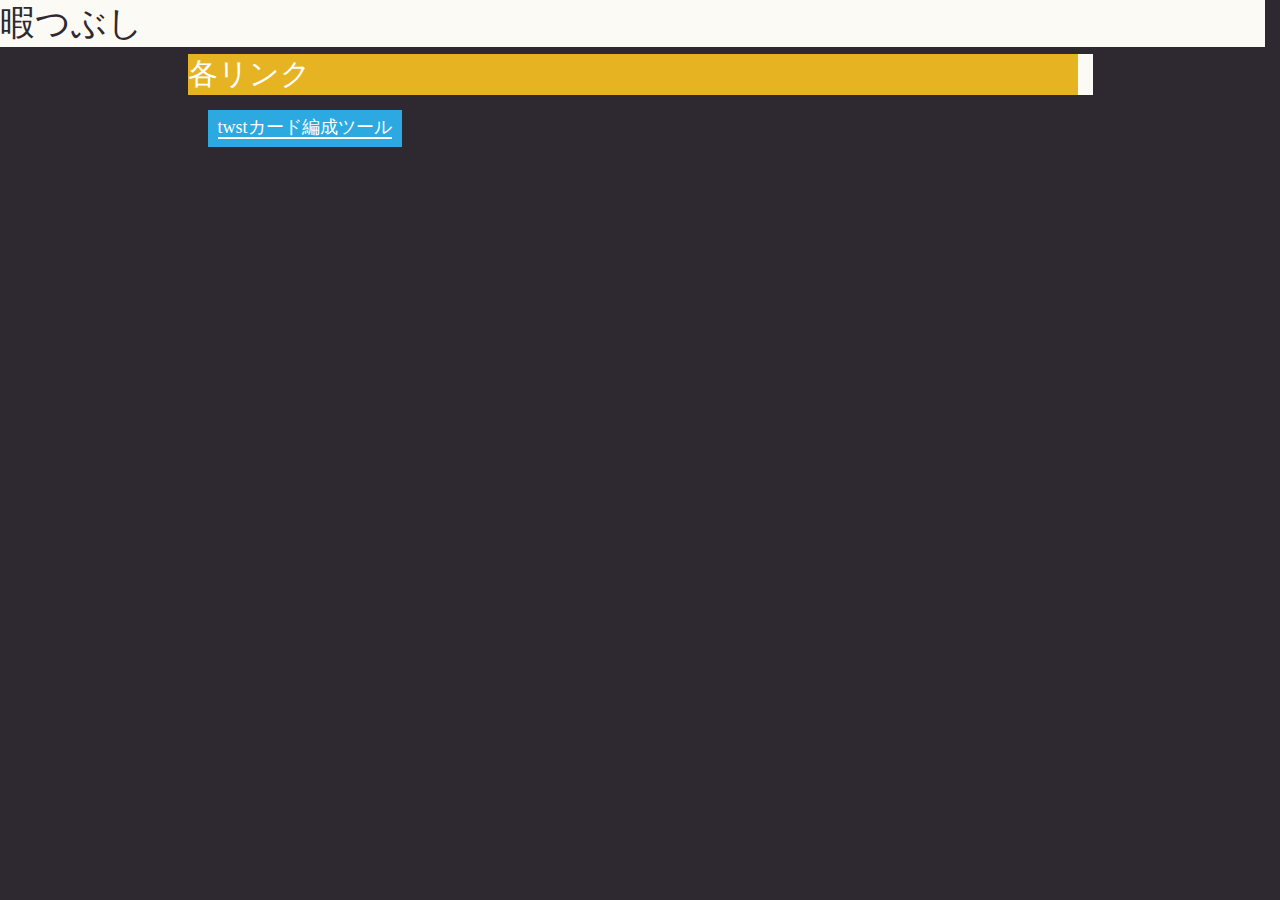
<file: src/index.html>
<!--
    ホームページ
-->
<!DOCTYPE html>
<html>
    <head>
        <title>暇つぶし</title>
        <meta charset="UTF-8">
        <meta name = "authr" content="有本 和奏">
        <link href="index.css" rel="stylesheet" type="text/css">
    </head>
    <body>
        <header>
            <div>
                <h1>暇つぶし</h1>
            </div>
        </header>
        <main>
            <br><br><br>
            <h2>各リンク</h2>
            <div class="contents">
                <a id="twst" href="Hobby_1/php/Hobby_1_1_home.php" target="_blank"><span>twstカード編成ツール</span></a>
                <br><br><br>
            </div>
        </main>
    </body>
</html>
</file>
<file: src/index.css>
@import url("./Hobby_1/css/H_common.css");

h2{
    width: 905px;
    margin: auto;
}
.contents{
    width: 905px;
    margin: auto;
}
a{
    position: relative;
    font-size: 18px;
}
#twst{
    top:20px;left:20px;
    padding: 7px 10px 10px 10px;
    text-decoration: none;
    color: #FFF;
    background: #2ca9e1;
    transition: .4s;
}
#twst:hover{
    background: #91b5fb;
    background:linear-gradient(to bottom, #4a488e 0%, #4d5aaf 35%,#ee7800 95%, #ee7800 100%);
    
}
#twst span{
    border-bottom: solid 2px #FFF;
}
</file>
